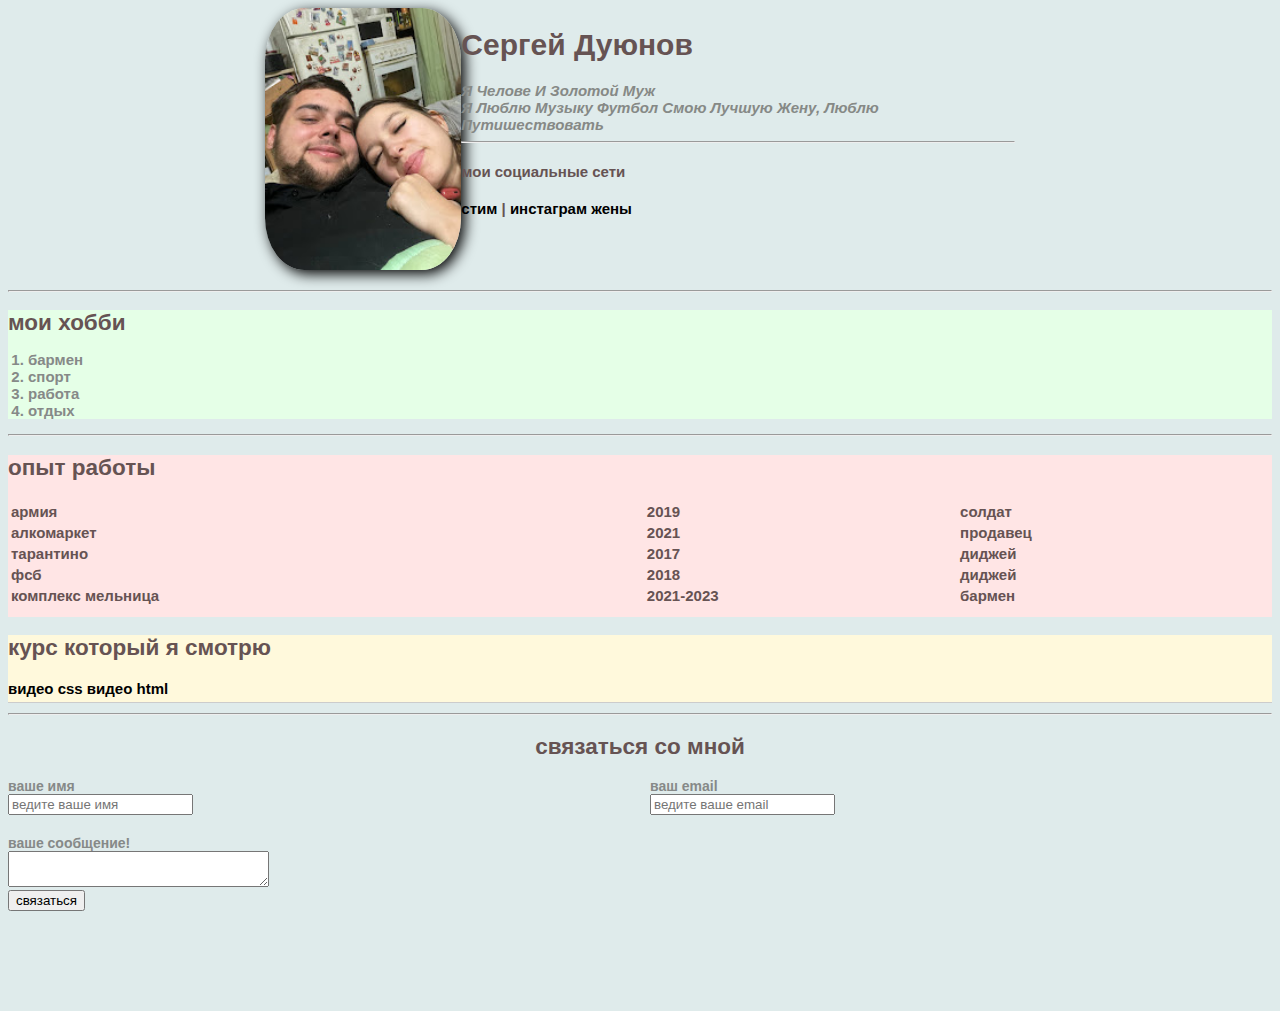
<file: index.html>
<!DOCTYPE html>
<html>
  <head>
    <meta charset="UTF-8" />
    <title>моя страница</title>
    <link rel="stylesheet"
    href="program.css">
  </head>
  <div class="conteiner">
  <div class="infa">
          <img src="vasilisa.jpg" width="200" 
          alt="это я и василиса" class="foto"/>
          <div class="info-text">
          <h1>Сергей Дуюнов</h1>
          <p>я челове и золотой муж</p>
          <p>я люблю музыку футбол смою лучшую жену,
        люблю путишествовать </p>

    <hr>
    
    <h4>мои социальные сети</h4>
    
        <a
          href="https://steamcommunity.com/profiles/76561199486567458/"
          target="_blank"
          >стим</a>
          |
        <a href="https://instagram.com/vasiliska_14_" target="_blank"
          >инстаграм жены</a>
        </div>  
      </div>  
  </div>
    <hr/>
    <div class="bg-green">
    <h2 class="card">мои хобби</h2>
    <ol class="list">
      <li>бармен</li>
      <li>спорт</li>
      <li>работа</li>
      <li>отдых</li>
    </ol>
  </div>
    <hr />
      <div class="bg-red">
    <h2>опыт работы</h2>
    <table class="table">
      
      <tr>
        <td>армия</td>
        <td>2019</td>
        <td>солдат</td>
      </tr>
      <tr>
        <td>алкомаркет</td>
        <td>2021</td>
        <td>продавец</td>
      </tr>

      <tr>
        <td>тарантино</td>
        <td>2017</td>
        <td>диджей</td>
      </tr>
      <tr>
        <td>фсб</td>
        <td>2018</td>
        <td>диджей</td>
      </tr>
      <tr>
        <td>комплекс мельница</td>
        <td>2021-2023</td>
        <td>бармен</td>
      </tr>
    </table>
  </div>
    <div class="bg-yellow">
    <h2>курс который я смотрю</h2>
    <ul class="link-list">
      <li>
    <a href="https://www.youtube.com/watch?v=SpCUuyZZTp8">видео css </a>
    <a href="https://www.youtube.com/watch?v=DOEtVdkKwcU">видео html</a>
      </li>
  </ul>
  </div>

    <hr />
    <div>
      <div class="contact">
    <h2>связаться со мной</h2>
    <div class="row">
    <div class="form-group">
    <form action="https://web.whatsapp.com" target="_blank">
      <label for="name">ваше имя</label>
      <input type="text" id="name" placeholder="ведите ваше имя" />
    </div>
    
      
      <div class="form-group">
      <label for="email">ваш email</label>
      <input type="email" id="email" placeholder="ведите ваше email" />
    </div>
    </div>
      
      <div class="form-group">
      <label for="text">ваше сообщение!</label>
      
      <textarea id="text" cols="30" rows="2"></textarea>
    </div>

      <input type="submit" value="связаться" />
    </form>
    </div>
  </div>
  </div>
  <div style="margin-bottom: 100px;"></div>
  </bod>
</html>
</file>
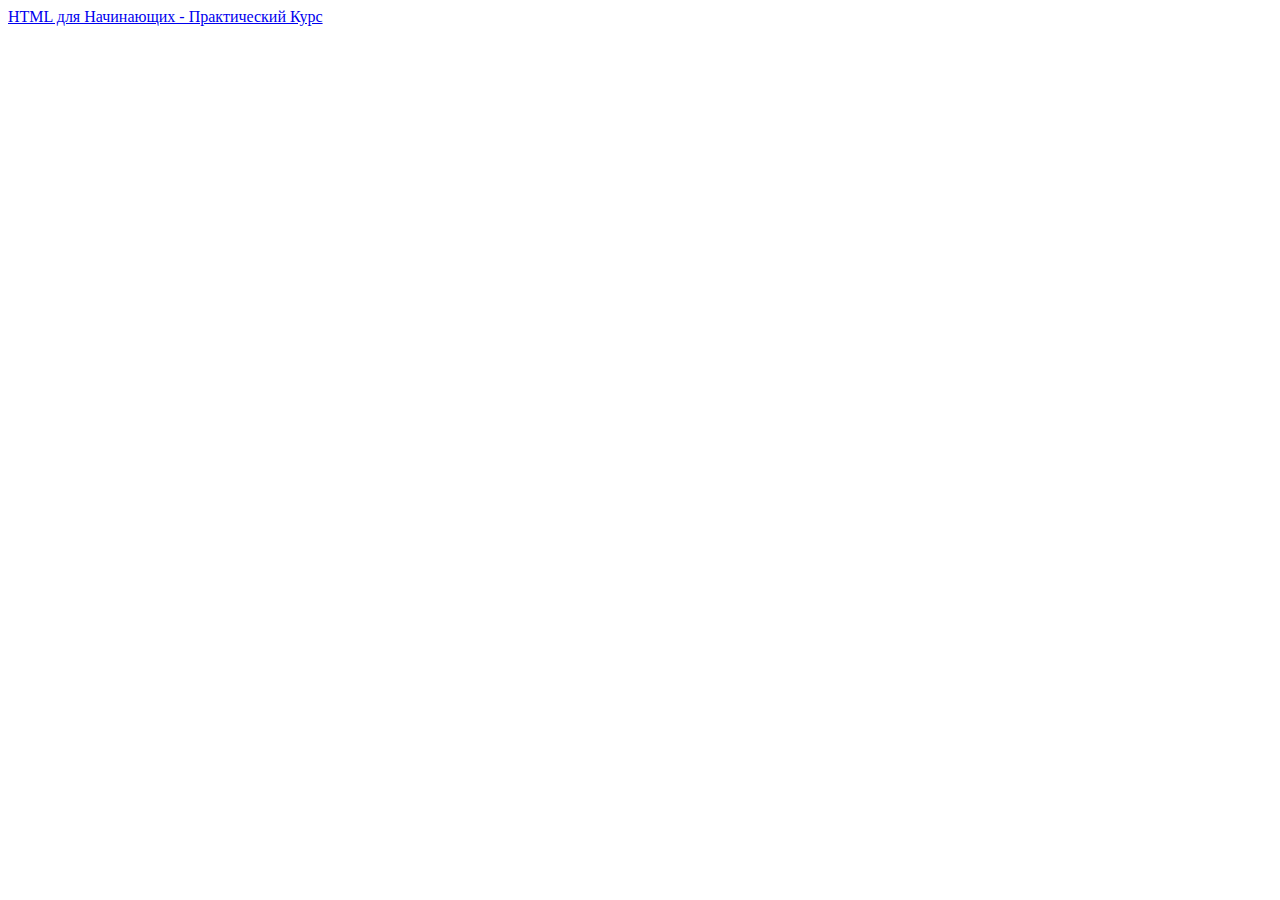
<file: youtube.html>
<!DOCTYPE html>
<html lang="en">
<head>
    <meta charset="UTF-8">
    <meta http-equiv="X-UA-Compatible" content="IE=edge">
    <meta name="viewport" content="width=device-width, initial-scale=1.0">
    <title>видео с youtube</title>
</head>
<body>
  <li>
    <a href="https://www.youtube.com/watch?v=DOEtVdkKwcU">HTML для Начинающих - Практический Курс</a>
  </li>  
</body>
</html>
</file>
<file: program.css>
body {
  color: rgb(102, 83, 83);
  background-color: rgba(207, 226, 225, 0.674);

  font-size: 15px;
  font-weight: 700;

  font-family: "Gill Sans", "Gill Sans MT", Calibri, "Trebuchet MS", sans-serif;
}
a {
  color: #000;
  text-decoration: none;
}
a:hover {
  text-decoration: underline;
}

a:active {
  color: blue;
}

.infa {
  margin-bottom: 20px;
  display: flex ;
}

a:visited {
  color: gray;
}

.foto {
  width: 200;
  border-radius: 20%;
  box-shadow: 4px 4px 14px rgba(0, 0, 0.25);
}
.infa p {
  color: #868986;
  margin: 0;
  font-style: italic;
  font-weight: bold;
  text-decoration: none;
  text-transform: capitalize;
}

.conteiner {
  max-width: 750px;
  margin: auto;
}

.bg-yellow {
  background: #fff9dc;
}

.bg-green {
  background: #e5ffe7;
}

.bg-red {
    background: #ffe5e5;
}
.wite {
    background: white;
}

.card {
    margin-bottom: 10px;
}

.list {
    padding: 0 20px;

}
.list li {
    color: #868988;

}
.table {
    width: 100%;
}
.table {
    padding-bottom: 10px;
}

.table  td:nth-child(2)
.table  td:nth-child(3) {
    color: #868988
}

.link-list {
    list-style: none;
    padding: 0;
}

.link-list {
    margin-bottom: 10px;
    padding-bottom: 5px;
    border-bottom: 1px solid #ccc;
}

.contact h2 {
  text-align: center;
}

.form-group label {
    display: block;
    font-size: 14px;
    color: #868988;
}
 
.form-group input 
.form-group textarea {
  width: 100%;
  box-sizing: border-box;
  border: none;
  border-bottom: 1px solid#ccc;
  color: #000;
  padding: 15px 0 10px;
  outline: none;
  font-family:  inherit;
}

.row {
  display: flex;
  margin-bottom: 20px;
}
.row > .form-group {
  width: 50%;
  margin-right: 20px;
}

.row > .form-group:last-child {
  margin-right: 0;
}
</file>
